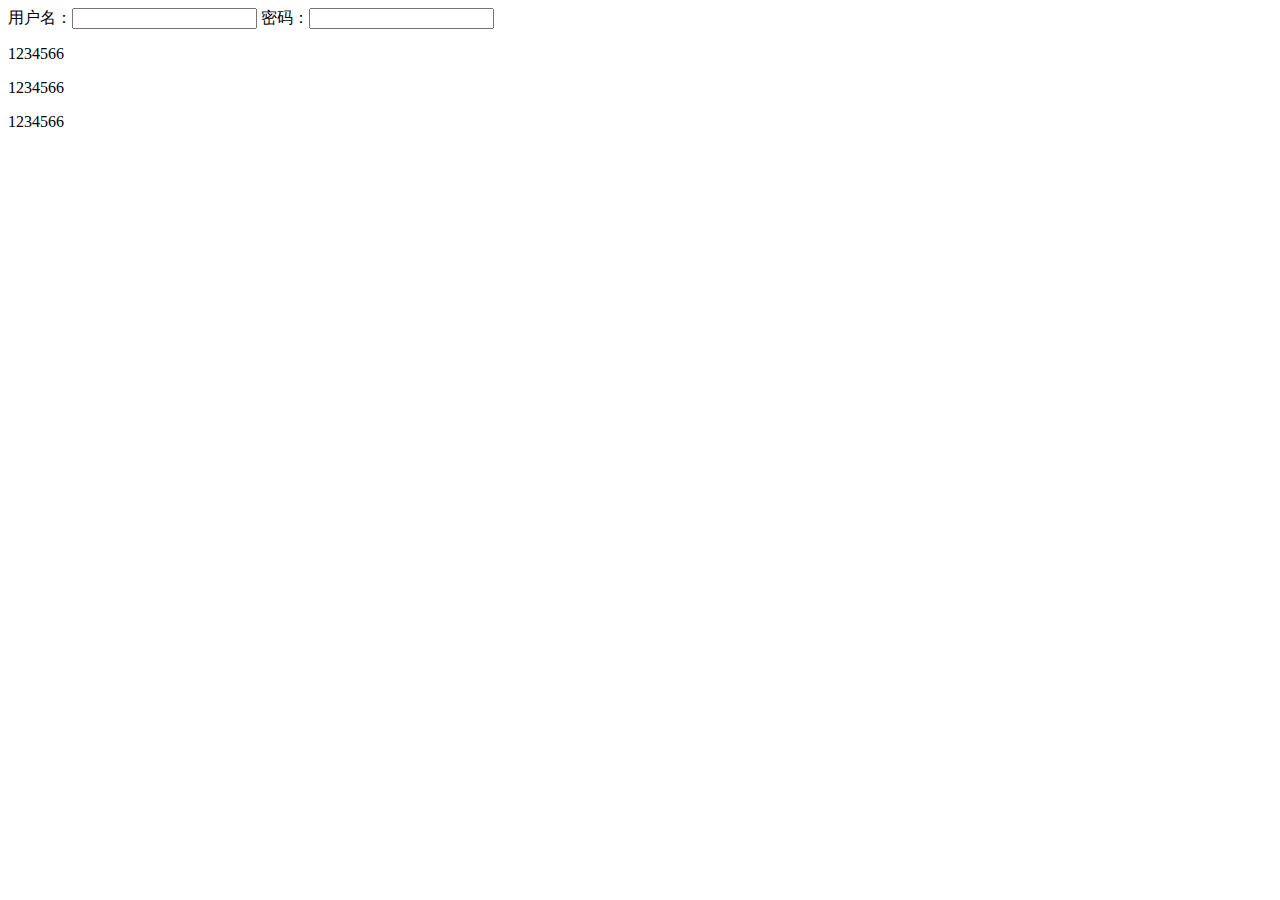
<file: cart.html>
<!DOCTYPE html>
<html lang="en">
<head>
	<meta charset="UTF-8">
	<title>购物车</title>
</head>
<body>
	用户名：<input type="text">
	密码：<input type="password">
	<p>1234566</p>
	<p>1234566</p>
	<p>1234566</p>
</body>
</html>
</file>
